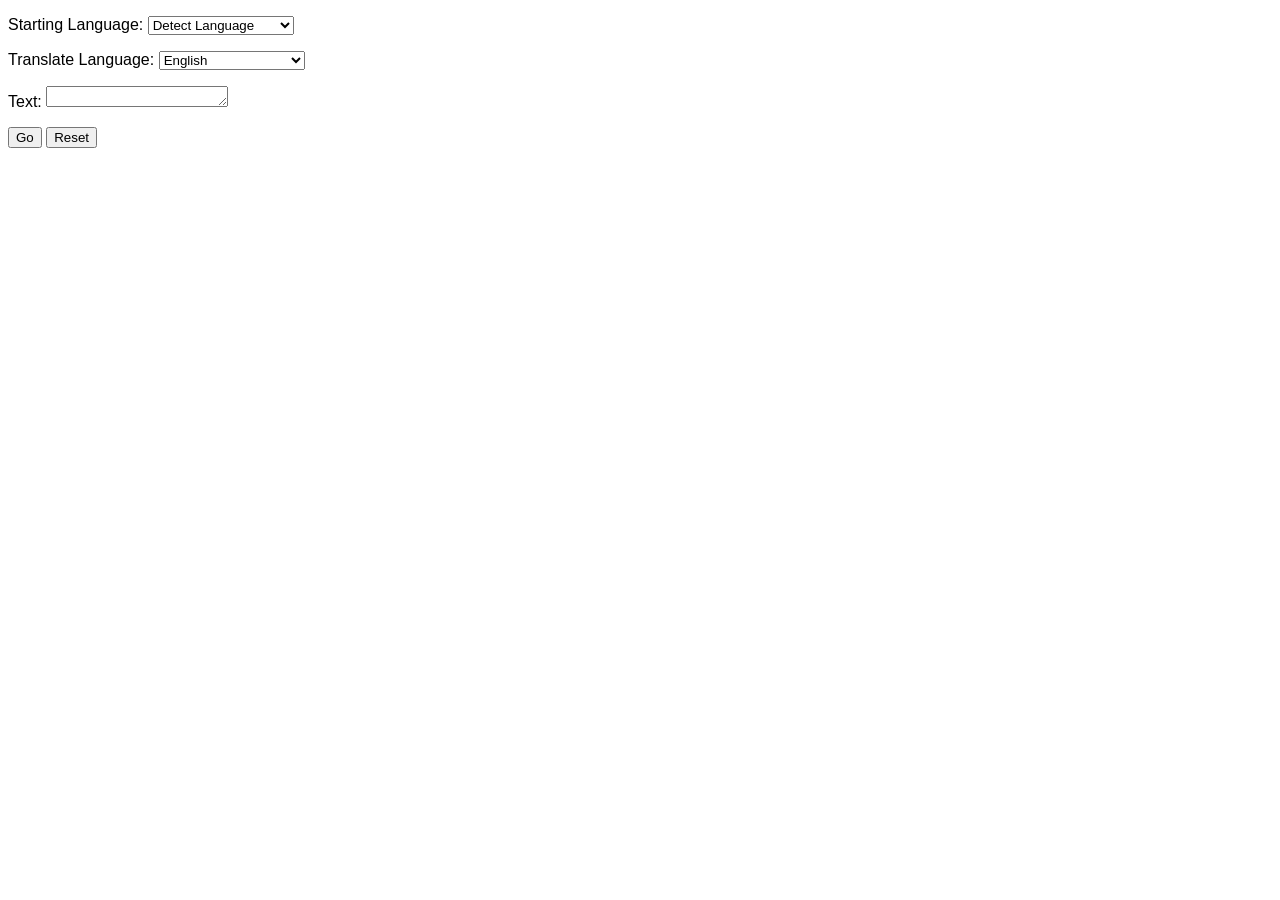
<file: index.html>
<!DOCTYPE html>
<html lang="en">
  <head>
    <meta charset="UTF-8">
    <meta http-equiv="X-UA-Compatible" content="IE=edge">
    <meta name="viewport" content="width=device-width, initial-scale=1.0">
    <link rel="stylesheet" href="style.css" />
    <link rel="icon" href = "https://RockGamerAK.com/RockGamerAK-Favicon.png" />
    <title>Translator | RockGamerAK</title>
  </head>
  <body style="display: none;">
    <p>
      <label for="sl">Starting Language: </label>
      <select name="sl"></select>
    </p>
    <p>
      <label for="sl">Translate Language: </label>
      <select name="tl"></select>
    </p>
    <p>
      <label for="text">Text: </label>
      <textarea name="text" rows="1"></textarea>
    </p>
    <p>
      <button onclick="go()">Go</button>
      <button onclick="reset()">Reset</button>
    </p>
    <script src="script.js"></script>
    <script src="goToHome.js"></script>
    <!-- <script src="checker.js"></script> -->
  </body>
</html>
</file>
<file: style.css>
:root {
  --margin: 8px;
  font-family: Arial;
}

html {
  height: 100%;
  width: 100%;
}

body {
  height: calc(100% - calc(var(--margin) * 2));
  width: calc(100% - calc(var(--margin) * 2));
  margin: var(--margin);
}

body[show] {
  --margin: 0;
  height: 100%;
}

body > iframe {
  border: none;
  height: 100%;
  width: 100%;
}

body[show] > p {
  text-align: center;
  margin-block: 0;
  font-size: 24pt;
  padding: 1em;
}
</file>
